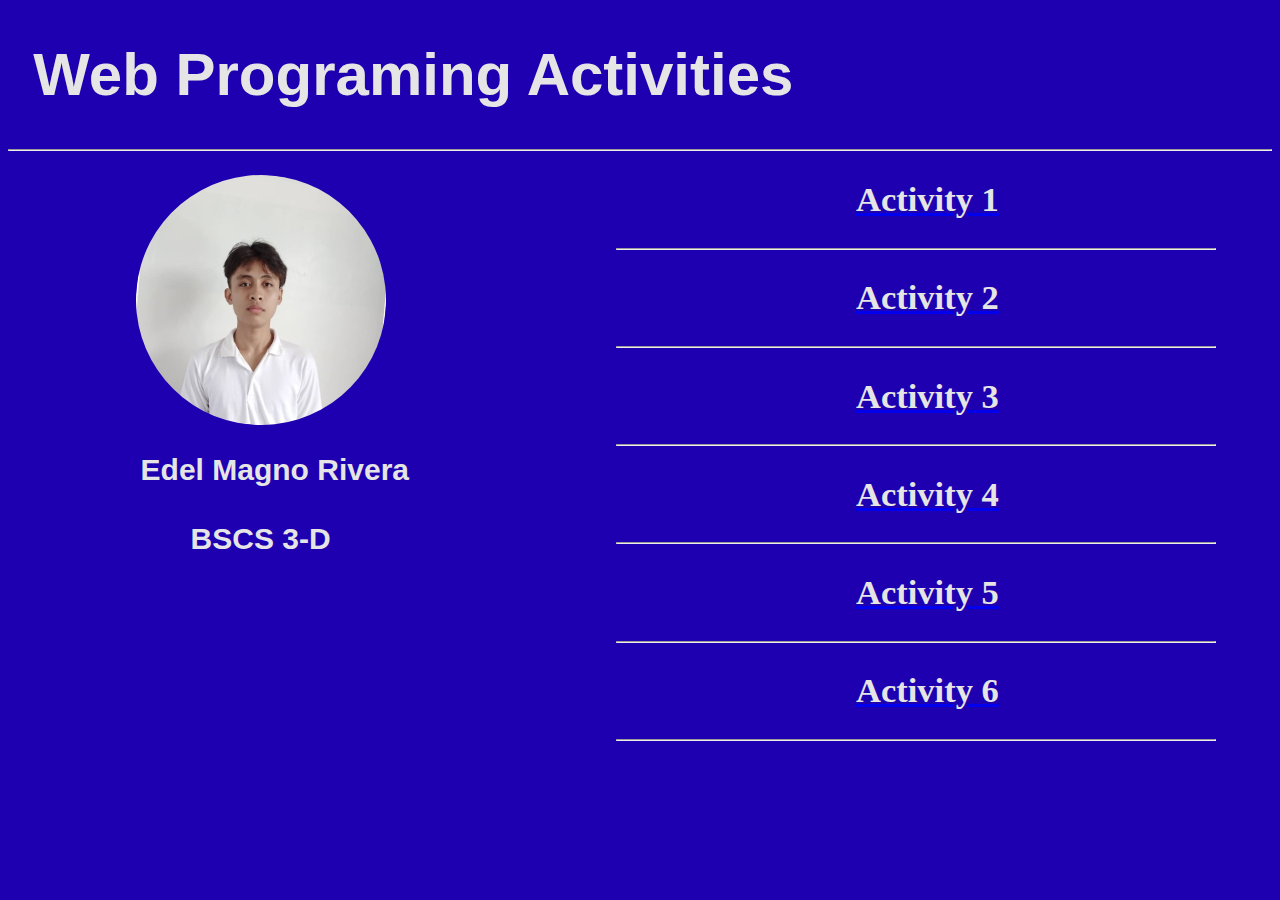
<file: index.html>
<!DOCTYPE html>
<html lang="en">
<head>
    <meta charset="UTF-8">
    <meta http-equiv="X-UA-Compatible" content="IE=edge">
    <meta name="viewport" content="width=device-width, initial-scale=1.0">
    <title>Document</title>
    <link rel="stylesheet" href="https://edelriverapogi.github.io/Web_Programming/index.css">
</head>
<body>
    <div class="headers">
        <h1>Web Programing Activities</h1>
       
    </div>
    <hr />
    <div class="profile">
        <img src="dp.jpg" id="dp"/>
        <h3>Edel Magno Rivera</h3>
        <h4>BSCS 3-D</h4>
    </div>
    <div class="container">
        <a href="Activity/1.html">
            <h2>Activity 1</h2></a>
            <hr />
            <a href="Activity/2.html">
            <h2>Activity 2</h2></a>
            <hr />
            <a href="Activity/3.html">
            <h2>Activity 3</h2></a>
            <hr />
            <a href="Activity/4.html">
            <h2>Activity 4</h2></a>
            <hr />
            <a href="Activity/5.html">
            <h2>Activity 5</h2></a>
            <hr />
            <a href="Activity/6.html">
            <h2>Activity 6</h2></a>
            <hr />
    </div>
</body>
</html>
</file>
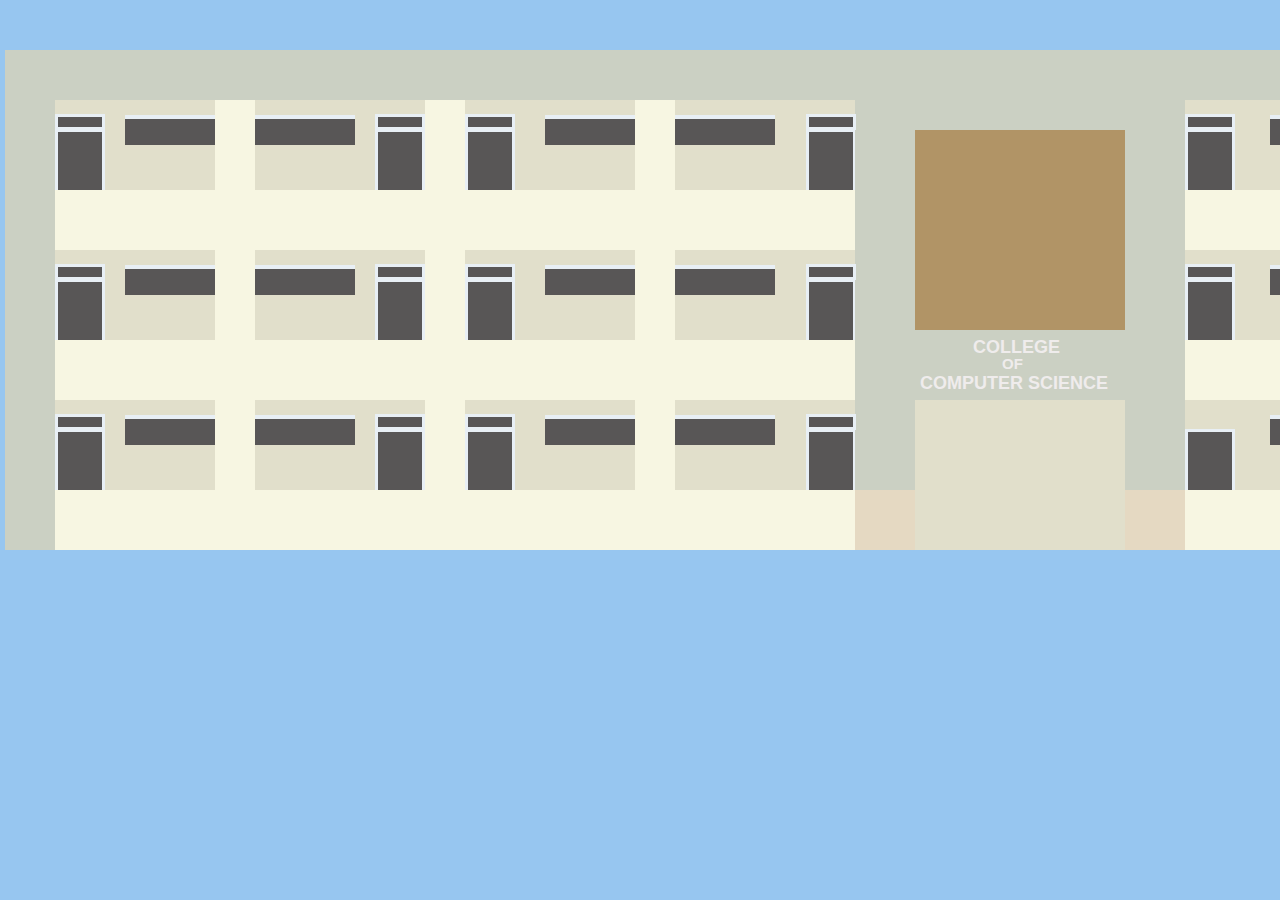
<file: Activity/index.html>
<!DOCTYPE html>
<html lang="en">
<head>
    <meta charset="UTF-8">
    <meta http-equiv="X-UA-Compatible" content="IE=edge">
    <meta name="viewport" content="width=device-width, initial-scale=1.0">
    <title>Document</title>
    <style type="text/css">
body{
    background-color:rgb(151, 198, 240)
}
#building{
    background-color: rgb(225, 223, 203);
    padding: 250px 840px;
    position: absolute;
    top: 50px;
    left: 5px;
    z-index: 0;
}
#post1{
    background-color: rgb(203, 208, 195);
    position: absolute;
    padding: 250px 25px;
    z-index: 1;
    top: 0px;
    left: 0px;
}
#f1{
    background-color: rgb(229, 217, 194)    ;
    position: absolute;
    padding: 30px 30px;
    z-index: 1;
    bottom: 0px;
    left: 0px;
}
#post2{
    background-color: rgb(203, 208, 195);
    position: absolute;
    padding: 250px 30px;
    z-index: 1;
    top: 0px;
    left: 850px;
}
#f2{
    background-color: rgb(229, 217, 194);
    position: absolute;
    padding: 30px 30px;
    z-index: 1;
    bottom: 0px;
    left: 0px;
}
#post4{
    background-color: rgb(203, 208, 195);
    position: absolute;
    padding: 250px 30px;
    z-index: 1;
    top: 0px;
    right: 500px;
}
#post5{
    background-color: rgb(203, 208, 195);
    position: absolute;
    padding: 25px 840px;
    z-index: 2;
    top: 0px;
    left: 0px;
}
#wallpaper{
    background-color: rgb(154, 131, 93);
    position: absolute;
    padding: 245px 50px;
    right: 0px;
    top: 10px;
    z-index: 1;
}
#wh{
    background-color: rgb(143, 115, 74);
    position: absolute;
    padding: 7px 50px;
    top: 40px;
    right: 0px;
}
#ws{
    background-color: rgb(143, 115, 74);
    padding: 245px 7px;
    position: absolute;
    left: 0px;
    top: 0px;
}
#mirror{
    background-color: rgba(129, 73, 1, 0.502);
    padding: 120px 120px;
    position: absolute;
    top: 60px;
    left: 900px;
}
#ccs{
    background-color: rgb(203, 208, 195);
    position: absolute;
    padding: 30px 120px;
    top: 20px;
    left: 900px;
}
#ccs2{
    background-color: rgb(203, 208, 195);
    position: absolute;
    padding: 35px 120px;
    top: 280px;
    left: 900px;
}
#floor1a{
    background-color: rgb(247, 246, 226);
    padding: 30px 450px;
    position: absolute;
    bottom: 0px;
    left: 0px;
}
#floor1b{
    background-color: rgb(247, 246, 226);
    padding: 30px 230px;
    position: absolute;
    right: 70px;
    bottom: 0px;
    z-index: 0;
}


#floor2a{
    background-color: rgb(247, 246, 226);
    padding: 30px 450px;
    position: absolute;
    left: 0px;
    top: 290px;
}
#floor2b{
    background-color: rgb(247, 246, 226);
    padding: 30px 220px;
    position: absolute;
    right: 70px;
    top: 290px;
    z-index: 0;
}
#floor3a{

    background-color: rgb(247, 246, 226);
    padding: 30px 450px;
    position: absolute;
    left: 0px;
    top: 140px;
    
}
#floor3b{
    background-color: rgb(247, 246, 226);
    padding: 30px 220px;
    position: absolute;
    right: 70px;
    top: 140px;
    z-index: 0;
}
h1{
font-size: 18px;
position: absolute;
top: -5px;
left: 68px;
font-family: sans-serif;
color:rgb(239, 236, 236); 
}
h2{
    font-size: 15px;
    position: absolute;
    top: 13px;
    left: 97px;
    font-family: sans-serif;
    color:rgb(239, 236, 236); 
    }
h3{
    font-size: 18px;
    position: absolute;
    top: 25px;
    left: 15px;
    font-family: sans-serif;
    color:rgb(239, 236, 236); 
     }
#bpostr{
    background-color: rgb(247, 246, 226);
    position: absolute;
    padding: 250px 20px;
    z-index: 1;
    top: 0px;
    right: 270px;
    } 
    #bpostl1{
    background-color: rgb(247, 246, 226);
    position: absolute;
    padding: 250px 20px;
    z-index: 1;
    left: 210px;
    top: 0px;
    }
    #bpostl2{
        background-color: rgb(247, 246, 226);
        position: absolute;
        padding: 250px 20px;
        z-index: 1;
        left: 420px;
        top: 0px;
        }
        #bpostl3{
            background-color: rgb(247, 246, 226);
            position: absolute;
            padding: 250px 20px;
            z-index: 1;
            left: 630px;
            top: 0px;
            }
#doora{
   position: absolute;
   border-color: rgb(232, 239, 245);
   border-width: 3px;
   border-style: solid;
   background-color: rgb(88, 86, 86);
   bottom: 45px;
   left:50px;
   z-index: -1;
   padding: 35px 22px;  
}
#dooraw{
    position: absolute;
    border-color: rgb(232, 239, 245);
    border-width: 3px;
    border-style: solid;
    background-color: rgb(88, 86, 86);
    bottom: 120px;
    left:50px;
    z-index: 2;
    padding: 5px 22px;  
}


#doorc{
    position: absolute;
    border-color: rgb(232, 239, 245);
    border-width: 3px;
    border-style: solid;
    background-color: rgb(88, 86, 86);
    bottom: 345px;
    left:50px;
    z-index: -1;
    padding: 35px 22px;  
 }
 #doorcw{
     position: absolute;
     border-color: rgb(232, 239, 245);
     border-width: 3px;
     border-style: solid;
     background-color: rgb(88, 86, 86);
     bottom: 420px;
     left:50px;
     z-index: 2;
     padding: 5px 22px;  
 }
 #doorb{
    position: absolute;
    border-color: rgb(232, 239, 245);
    border-width: 3px;
    border-style: solid;
    background-color: rgb(88, 86, 86);
    bottom: 195px;
    left: 50px;
    z-index: -1;
    padding: 35px 22px;  
 }
 #doorbw{
     position: absolute;
     border-color: rgb(232, 239, 245);
     border-width: 3px;
     border-style: solid;
     background-color: rgb(88, 86, 86);
     bottom: 270px;
     left:50px;
     z-index: 2;
     padding: 5px 22px;  
 }
 #doord{
    position: absolute;
    border-color: rgb(232, 239, 245);
    border-width: 3px;
    border-style: solid;
    background-color: rgb(88, 86, 86);
    bottom: 195px;
    left: 370px;
    z-index: -1;
    padding: 35px 22px;  
 }
 #doordw{
     position: absolute;
     border-color: rgb(232, 239, 245);
     border-width: 3px;
     border-style: solid;
     background-color: rgb(88, 86, 86);
     bottom: 270px;
     left: 370px;
     z-index: 2;
     padding: 5px 22px;  
 }
#doore{
    position: absolute;
    border-color: rgb(232, 239, 245);
    border-width: 3px;
    border-style: solid;
    background-color: rgb(88, 86, 86);
    bottom: 345px;
    left: 370px;
    z-index: -1;
    padding: 35px 22px;  
 }
 #doorew{
     position: absolute;
     border-color: rgb(232, 239, 245);
     border-width: 3px;
     border-style: solid;
     background-color: rgb(88, 86, 86);
     bottom: 420px;
     left: 370px;
     z-index: 2;
     padding: 5px 22px;  
 }
 #doorf{
    position: absolute;
    border-color: rgb(232, 239, 245);
    border-width: 3px;
    border-style: solid;
    background-color: rgb(88, 86, 86);
    bottom: 45px;
    left: 370px;
    z-index: -1;
    padding: 35px 22px;  
 }
 #doorfw{
     position: absolute;
     border-color: rgb(232, 239, 245);
     border-width: 3px;
     border-style: solid;
     background-color: rgb(88, 86, 86);
     bottom: 120px;
     left: 370px;
     z-index: 2;
     padding: 5px 22px;  
 }
 #doorg{
    position: absolute;
    border-color: rgb(232, 239, 245);
    border-width: 3px;
    border-style: solid;
    background-color: rgb(88, 86, 86);
    bottom: 45px;
    left: 460px;
    z-index: -1;
    padding: 35px 22px;  
 }
 #doorgw{
     position: absolute;
     border-color: rgb(232, 239, 245);
     border-width: 3px;
     border-style: solid;
     background-color: rgb(88, 86, 86);
     bottom: 120px;
     left: 460px;
     z-index: 2;
     padding: 5px 22px;  
 }

 #doorh{
    position: absolute;
    border-color: rgb(232, 239, 245);
    border-width: 3px;
    border-style: solid;
    background-color: rgb(88, 86, 86);
    bottom: 345px;
    left: 460px;
    z-index: -1;
    padding: 35px 22px;  
 }
 #doorhw{
     position: absolute;
     border-color: rgb(232, 239, 245);
     border-width: 3px;
     border-style: solid;
     background-color: rgb(88, 86, 86);
     bottom: 420px;
     left: 460px;
     z-index: 2;
     padding: 5px 22px;  
 }
 #doori{
    position: absolute;
    border-color: rgb(232, 239, 245);
    border-width: 3px;
    border-style: solid;
    background-color: rgb(88, 86, 86);
    bottom: 195px;
    left: 460px;
    z-index: -1;
    padding: 35px 22px;  
 }
 #dooriw{
     position: absolute;
     border-color: rgb(232, 239, 245);
     border-width: 3px;
     border-style: solid;
     background-color: rgb(88, 86, 86);
     bottom: 270px;
     left: 460px;
     z-index: 2;
     padding: 5px 22px;  
 }
 #doorj{
    position: absolute;
    border-color: rgb(232, 239, 245);
    border-width: 3px;
    border-style: solid;
    background-color: rgb(88, 86, 86);
    bottom: 195px;
    left: 801px;
    z-index: -1;
    padding: 35px 22px;  
 }
 #doorjw{
     position: absolute;
     border-color: rgb(232, 239, 245);
     border-width: 3px;
     border-style: solid;
     background-color: rgb(88, 86, 86);
     bottom: 270px;
     left: 801px;
     z-index: 2;
     padding: 5px 22px;  
 }
 #doork{
    position: absolute;
    border-color: rgb(232, 239, 245);
    border-width: 3px;
    border-style: solid;
    background-color: rgb(88, 86, 86);
    bottom: 345px;
    left: 801px;
    z-index: -1;
    padding: 35px 22px;  
 }
 #doorkw{
     position: absolute;
     border-color: rgb(232, 239, 245);
     border-width: 3px;
     border-style: solid;
     background-color: rgb(88, 86, 86);
     bottom: 420px;
     left: 801px;
     z-index: 2;
     padding: 5px 22px;  
 }

 #doorl{
    position: absolute;
    border-color: rgb(232, 239, 245);
    border-width: 3px;
    border-style: solid;
    background-color: rgb(88, 86, 86);
    bottom: 45px;
    left: 801px;
    z-index: -1;
    padding: 35px 22px;  
 }
 #doorlw{
     position: absolute;
     border-color: rgb(232, 239, 245);
     border-width: 3px;
     border-style: solid;
     background-color: rgb(88, 86, 86);
     bottom: 120px;
     left: 801px;
     z-index: 2;
     padding: 5px 22px;  
 }
 #doorm{
    position: absolute;
    border-color: rgb(232, 239, 245);
    border-width: 3px;
    border-style: solid;
    background-color: rgb(88, 86, 86);
    bottom: 195px;
    left: 1530px;
    z-index: -1;
    padding: 35px 22px;  
 }
 #doormw{
     position: absolute;
     border-color: rgb(232, 239, 245);
     border-width: 3px;
     border-style: solid;
     background-color: rgb(88, 86, 86);
     bottom: 270px;
     left: 1530px;
     z-index: 2;
     padding: 5px 22px;  
 }
 #doorn{
    position: absolute;
    border-color: rgb(232, 239, 245);
    border-width: 3px;
    border-style: solid;
    background-color: rgb(88, 86, 86);
    bottom: 345px;
    left: 1530px;
    z-index: -1;
    padding: 35px 22px;  
 }
#doornw{
     position: absolute;
     border-color: rgb(232, 239, 245);
     border-width: 3px;
     border-style: solid;
     background-color: rgb(88, 86, 86);
     bottom: 420px;
     left: 1530px;
     z-index: 2;
     padding: 5px 22px;  
 }
 #dooro{
    position: absolute;
    border-color: rgb(232, 239, 245);
    border-width: 3px;
    border-style: solid;
    background-color: rgb(88, 86, 86);
    bottom: 45px;
    left: 1530px;
    z-index: -1;
    padding: 35px 22px;  
 }
 #doorow{
     position: absolute;
     border-color: rgb(232, 239, 245);
     border-width: 3px;
     border-style: solid;
     background-color: rgb(88, 86, 86);
     bottom: 120px;
     left: 1530px;
     z-index: 2;
     padding: 5px 22px;  
 }

 #doorp{
    position: absolute;
    border-color: rgb(232, 239, 245);
    border-width: 3px;
    border-style: solid;
    background-color: rgb(88, 86, 86);
    bottom: 195px;
    left: 1180px;
    z-index: -1;
    padding: 35px 22px;  
 }
 #doorpw{
     position: absolute;
     border-color: rgb(232, 239, 245);
     border-width: 3px;
     border-style: solid;
     background-color: rgb(88, 86, 86);
     bottom: 270px;
     left: 1180px;  
     z-index: 2;
     padding: 5px 22px;  
 }
 #doorq{
    position: absolute;
    border-color: rgb(232, 239, 245);
    border-width: 3px;
    border-style: solid;
    background-color: rgb(88, 86, 86);
    bottom: 345px;
    left: 1180px;  
    z-index: -1;
    padding: 35px 22px;  
 }
 #doorqw{
     position: absolute;
     border-color: rgb(232, 239, 245);
     border-width: 3px;
     border-style: solid;
     background-color: rgb(88, 86, 86);
     bottom: 420px;
     left: 1180px;  
     z-index: 2;
     padding: 5px 22px;  
 }
 #doorr{
    position: absolute;
    border-color: rgb(232, 239, 245);
    border-width: 3px;
    border-style: solid;
    background-color: rgb(88, 86, 86);
    bottom: 45px;
    left: 1180px;  
    z-index: -1;
    padding: 35px 22px;  
 }
 #doorrw{
     position: absolute;
     border-color: rgb(232, 239, 245);
     border-width: 3px;
     border-style: solid;
     background-color: rgb(88, 86, 86);
     bottom: 120px;
     left: 1180px;  
     z-index: 2;
     padding: 5px 22px;  
 }
 #w1a{
    background-color: rgb(88, 86, 86);
    padding: 15px 115px;
    bottom: 105px;
    z-index: 0;
    left: 120px;
    position: absolute;
 }
 #wh1{
    padding: 2px 115px;
    top: 0px;
    z-index: 0;
    left:0px;
    position: absolute;
    background-color: rgb(232, 239, 245);
 }
 #w2a{
    background-color: rgb(88, 86, 86);
    padding: 15px 115px;
    bottom: 105px;
    z-index: 0;
    left: 540px;
    position: absolute;
 }
 #wh2{
    padding: 2px 115px;
    top: 0px;
    z-index: 0;
    left:0px;
    position: absolute;
    background-color: rgb(232, 239, 245);
 }
 #w1b{
    background-color: rgb(88, 86, 86);
    padding: 15px 115px;
    bottom: 255px;
    z-index: 0;
    left: 120px;
    position: absolute;
 }
 #wh1b{
    padding: 2px 115px;
    top: 0px;
    z-index: 0;
    left:0px;
    position: absolute;
    background-color: rgb(232, 239, 245);
 }
 #w2b{
    background-color: rgb(88, 86, 86);
    padding: 15px 115px;
    bottom: 255px;
    z-index: 0;
    left: 540px;
    position: absolute;
 }
 #wh2b{
    padding: 2px 115px;
    top: 0px;
    z-index: 0;
    left:0px;
    position: absolute;
    background-color: rgb(232, 239, 245);
 }

 #w3c{
    background-color: rgb(88, 86, 86);
    padding: 15px 115px;
    bottom: 405px;
    z-index: 0;
    left: 120px;
    position: absolute;
 }
 #wh3c{
    padding: 2px 115px;
    top: 0px;
    z-index: 0;
    left:0px;
    position: absolute;
    background-color: rgb(232, 239, 245);
 }
 #w3c2{
    background-color: rgb(88, 86, 86);
    padding: 15px 115px;
    bottom: 405px;
    z-index: 0;
    left: 540px;
    position: absolute;
 }
 #wh3c2{
    padding: 2px 115px;
    top: 0px;
    z-index: 0;
    left:0px;
    position: absolute;
    background-color: rgb(232, 239, 245);
 }
 #w1r{
    background-color: rgb(88, 86, 86);
    padding: 15px 115px;
    bottom: 405px;
    z-index: 0;
    left: 1265px;
    position: absolute;
 }
 #w1rt{
    padding: 2px 115px;
    top: 0px;
    z-index: 0;
    left:0px;
    position: absolute;
    background-color: rgb(232, 239, 245);
 }

 #w2r{
    background-color: rgb(88, 86, 86);
    padding: 15px 115px;
    bottom: 255px;
    z-index: 0;
    left: 1265px;
    position: absolute;
 }
 #w2rt{
    padding: 2px 115px;
    top: 0px;
    z-index: 0; 
    left:0px;
    position: absolute;
    background-color: rgb(232, 239, 245);
 }
 #w3r{
    background-color: rgb(88, 86, 86);
    padding: 15px 115px;
    bottom: 105px;
    z-index: 0;
    left: 1265px;
    position: absolute;
 }
 #w3rt{
    padding: 2px 115px;
    top: 0px;
    z-index: 0;
    left:0px;
    position: absolute;
    background-color: rgb(232, 239, 245);
 }
    </style>
</head>
<body>
<div id="building">
<div id="post1"></div>
<div id="post2"> <div id="f1"></div></div>
<div id="post4"><div id="f2"></div></div>
<div id="post5"></div>
<div id="wallpaper">
    <div id="wh"></div>
    <div id="ws"></div>
</div>
<div id="mirror"></div>
<div id="ccs"></div>
<div id="floor1a"></div>
<div id="floor1b"></div>
<div id="floor2a"></div>
<div id="floor2b"></div>
<div id="floor3a"></div>
<div id="floor3b"></div>
<div id="bpostr"></div>
<div id="bpostl1"></div>
<div id="bpostl2"></div>
<div id="bpostl3"></div>
<div id="doora"></div>
<div id="dooraw"></div>
<div id="doorc"></div>
<div id="doorcw"></div>
<div id="doorb"></div>
<div id="doorbw"></div>
<div id="doord"></div>
<div id="doordw"></div>
<div id="doore"></div>
<div id="doorew"></div>
<div id="doorf"></div>
<div id="doorfw"></div>
<div id="doorg"></div>
<div id="doorgw"></div>
<div id="doorh"></div>
<div id="doorhw"></div>
<div id="doori"></div>
<div id="dooriw"></div>
<div id="doorj"></div>
<div id="doorjw"></div>
<div id="doork"></div>
<div id="doorkw"></div>
<div id="doorl"></div>
<div id="doorlw"></div>
<div id="doorm"></div>
<div id="doormw"></div>
<div id="doorn"></div>
<div id="doornw"></div>
<div id="dooro"></div>
<div id="doorow"></div>
<div id="doorp"></div>
<div id="doorpw"></div>
<div id="doorq"></div>
<div id="doorqw"></div>
<div id="doorr"></div>
<div id="doorr  w"></div>
<div id="w1a">
    <div id="wh1"></div>
</div>
<div id="w2a">
    <div id="wh2"></div>
</div>
<div id="w1b">
    <div id="wh1b"></div>
</div>
<div id="w2b">
    <div id="wh2b"></div>
</div>
<div id="w3c">
    <div id="wh3c"></div>
</div>
<div id="w3c2">
    <div id="wh3c2"></div>
</div>
<div id="w1r">
    <div id="w1rt"></div>
</div>
<div id="w2r">
    <div id="w2rt"></div>
</div>
<div id="w3r">
    <div id="w3rt"></div>
</div>
<div id="ccs2">
    <h1>COLLEGE</h1>
    <h2>OF</h2>
    <h3>COMPUTER SCIENCE</h3>
</div>
</div>   
</body>
</html>
</file>
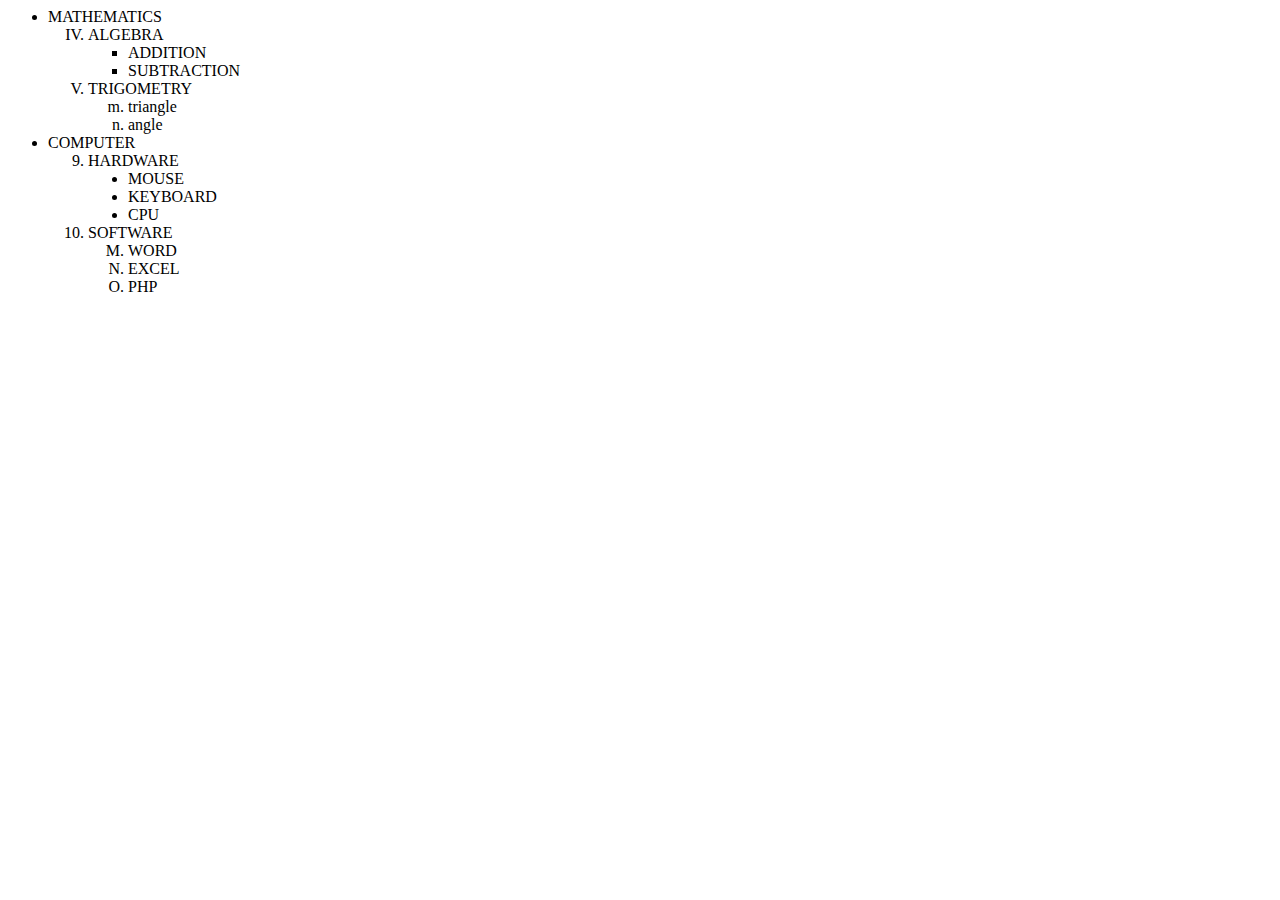
<file: Activity/1.html>
<DOCTYPE html>
<html>

<head>
        <meta charset="UTF-8">
        <meta name="viewport" content="width=device-width, initial-scale=1">
        <title>Order & Unordered List</title>
</head>

<body>

        <ul style="list-style-type: disc">
            <li>MATHEMATICS</li>
            <ol style="list-style-type: upper-roman" start="4">
                    <li>ALGEBRA</li>
                    <ul style="list-style-type: square">
                            <li>ADDITION</li>
                            <li>SUBTRACTION</li>
                    </ul>
                    <li>TRIGOMETRY </li>
                    <ol style="list-style-type: lower-alpha" start="13">
                            <li>triangle</li>
                            <li>angle</li>
                    </ol>
            </ol>
            <li>COMPUTER</li>
            <ol start="9">
                 <li>HARDWARE</li>
                 <ul style="list-style-type: disc">
                         <li>MOUSE</li>
                         <li>KEYBOARD </li>
                         <li>CPU</li>
                 </ul>
                 <li>SOFTWARE</li>
                 <ol style="list-style-type: upper-alpha" start="13">
                         <li>WORD</li>
                         <li>EXCEL</li>
                         <li>PHP</li>
                 </ol>
            </ol>
        </ul>
</body>

</html>
</file>
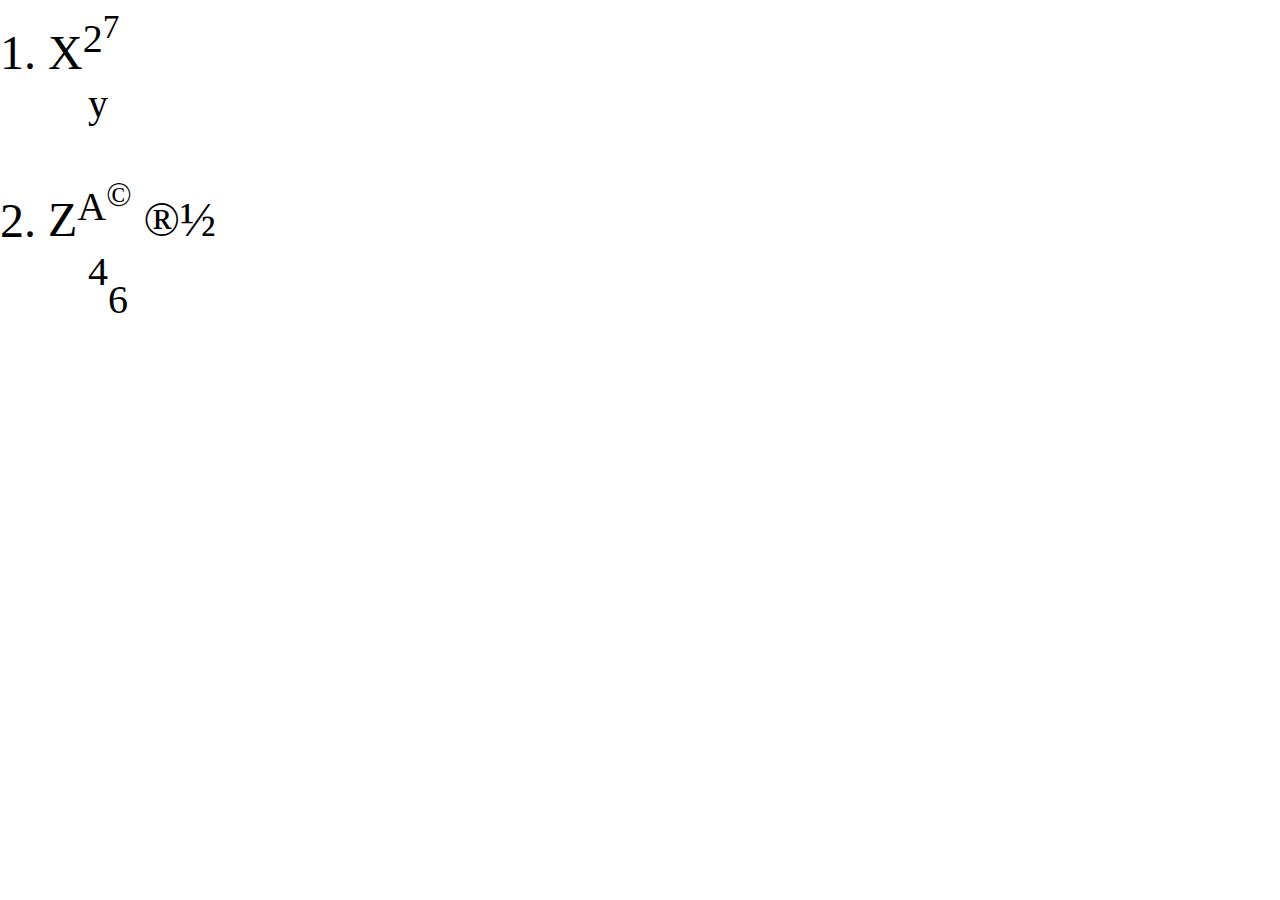
<file: Activity/2.html>
<html>
<head>
<title> number</title>
<body>
<font size=7>
<ol>
	<li>X<sup>2<sup>7</sup></sup></sup>
	<dd><sup>y</sup></sub></sub>
</ol></li></dd>
<ol type=1 start=2>
	<li>Z<sup>A<sup>&copy;</sup></sup></sup>
	&reg;&half;</sup></sup>
	<dd><sup>4</sup><sub>6</sup></dd>
</li></ol>
</body>
</head>
</html>
</file>
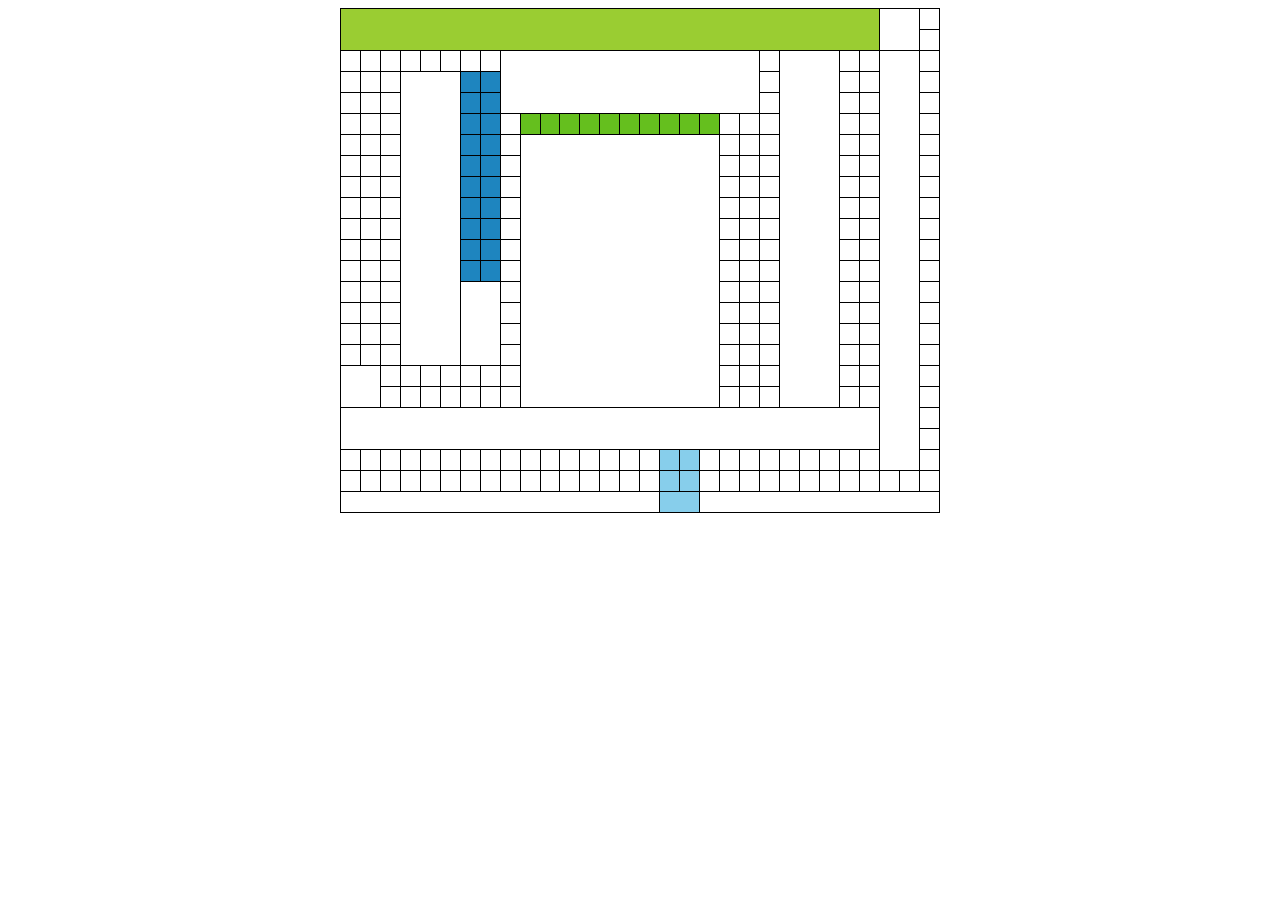
<file: Activity/3.html>
<!DOCTYPE html>
<html>
<head>
<style>
table, td {
  border: 1px solid black;
  border-collapse: collapse;
}
</style>
</head>
<body>


<table border="1" width="600" align="center">
  
  <tr>
    <td bgcolor="#9ACD32" colspan="27" rowspan="2">&nbsp;</td>
    <td colspan="2" rowspan="2">&nbsp;</td>
    <td>&nbsp;</td>
  </tr>

  <tr>
    <td>&nbsp;</td>
  </tr>

<tr>
   <td>&nbsp;</td>
    <td>&nbsp;</td>
     <td>&nbsp;</td>
      <td>&nbsp;</td>
       <td>&nbsp;</td>
        <td>&nbsp;</td>
         <td>&nbsp;</td>
          <td>&nbsp;</td>

           <td  colspan="13" rowspan="3" >&nbsp;</td>
            <td>&nbsp;</td>
            <td colspan="3" rowspan="17">&nbsp;</td>
              <td>&nbsp;</td>
              <td>&nbsp;</td>
              <td colspan="2" rowspan="20">&nbsp;</td>
               <td>&nbsp;</td>

</tr>


<tr>
  
  <td>&nbsp;</td>
  <td>&nbsp;</td>
  <td>&nbsp;</td>
  <td colspan="3" rowspan="14">
    <td bgcolor="#1E85BF">&nbsp;</td>
    <td bgcolor="#1E85BF">&nbsp;</td>
    <td>&nbsp;</td>
    <td>&nbsp;</td>
    <td>&nbsp;</td>
    <td>&nbsp;</td>

  </td>
</tr>

  <tr>
 <td>&nbsp;</td>
 <td>&nbsp;</td>
 <td>&nbsp;</td>
 <td bgcolor="#1E85BF">&nbsp;</td>
 <td bgcolor="#1E85BF">&nbsp;</td>
 <td>&nbsp;</td>
 <td>&nbsp;</td>
 <td>&nbsp;</td>
 <td>&nbsp;</td>
  </tr>


    <tr>
 
 <td>&nbsp;</td>
 <td>&nbsp;</td>
 <td>&nbsp;</td>
 <td bgcolor="#1E85BF">&nbsp;</td>
 <td bgcolor="#1E85BF">&nbsp;</td>
 <td >&nbsp;</td>
 <td bgcolor="#65BF1E ">&nbsp;</td>
 <td bgcolor="#65BF1E" >&nbsp;</td>
 <td bgcolor="#65BF1E">&nbsp;</td>
 <td bgcolor="#65BF1E">&nbsp;</td>
 <td bgcolor="#65BF1E">&nbsp;</td>
 <td bgcolor="#65BF1E">&nbsp;</td>
 <td bgcolor="#65BF1E">&nbsp;</td>
 <td bgcolor="#65BF1E">&nbsp;</td>
 <td bgcolor="#65BF1E">&nbsp;</td>
 <td bgcolor="#65BF1E">&nbsp;</td>
 <td>&nbsp;</td>
 <td>&nbsp;</td>
 <td>&nbsp;</td>
 <td>&nbsp;</td>
 <td>&nbsp;</td>
 <td>&nbsp;</td>
 
  </tr>


  <tr>
    <td>&nbsp;</td>
    <td>&nbsp;</td>
    <td>&nbsp;</td>
    <td bgcolor="#1E85BF" >&nbsp;</td>
    <td bgcolor="#1E85BF">&nbsp;</td>
    <td>&nbsp;</td>
    <td rowspan="13" colspan="10">&nbsp;</td>
    <td>&nbsp;</td>
    <td>&nbsp;</td>
    <td>&nbsp;</td>
    <td>&nbsp;</td>
    <td>&nbsp;</td>
    <td>&nbsp;</td>

  </tr>


  <tr>
    <td>&nbsp;</td>
    <td>&nbsp;</td>
    <td>&nbsp;</td>
    <td bgcolor="#1E85BF">&nbsp;</td>
    <td bgcolor="#1E85BF">&nbsp;</td>
    <td>&nbsp;</td>
     <td>&nbsp;</td>
    <td>&nbsp;</td>
    <td>&nbsp;</td>
     <td>&nbsp;</td>
    <td>&nbsp;</td>
    <td>&nbsp;</td>
  </tr>

    <tr>
    <td>&nbsp;</td>
    <td>&nbsp;</td>
    <td >&nbsp;</td>
    <td bgcolor="#1E85BF">&nbsp;</td>
    <td bgcolor="#1E85BF">&nbsp;</td>
    <td>&nbsp;</td>
     <td>&nbsp;</td>
    <td>&nbsp;</td>
    <td>&nbsp;</td>
     <td>&nbsp;</td>
    <td>&nbsp;</td>
    <td>&nbsp;</td>
  </tr>

    <tr>
    <td>&nbsp;</td>
    <td>&nbsp;</td>
    <td>&nbsp;</td>
    <td bgcolor="#1E85BF" >&nbsp;</td>
    <td bgcolor="#1E85BF">&nbsp;</td>
    <td>&nbsp;</td>
     <td>&nbsp;</td>
    <td>&nbsp;</td>
    <td>&nbsp;</td>
     <td>&nbsp;</td>
    <td>&nbsp;</td>
    <td>&nbsp;</td>
  </tr>

    <tr>
    <td>&nbsp;</td>
    <td>&nbsp;</td>
    <td>&nbsp;</td>
    <td bgcolor="#1E85BF">&nbsp;</td>
    <td bgcolor="#1E85BF">&nbsp;</td>
    <td>&nbsp;</td>
     <td>&nbsp;</td>
    <td>&nbsp;</td>
    <td>&nbsp;</td>
     <td>&nbsp;</td>
    <td>&nbsp;</td>
    <td>&nbsp;</td>
  </tr>

    <tr>
    <td>&nbsp;</td>
    <td>&nbsp;</td>
    <td>&nbsp;</td>
    <td bgcolor="#1E85BF">&nbsp;</td>
    <td bgcolor="#1E85BF">&nbsp;</td>
    <td>&nbsp;</td>
     <td>&nbsp;</td>
    <td>&nbsp;</td>
    <td>&nbsp;</td>
     <td>&nbsp;</td>
    <td>&nbsp;</td>
    <td>&nbsp;</td>
  </tr>

    <tr>
    <td>&nbsp;</td>
    <td>&nbsp;</td>
    <td>&nbsp;</td>
    <td bgcolor="#1E85BF">&nbsp;</td>
    <td bgcolor="#1E85BF">&nbsp;</td>
    <td>&nbsp;</td>
     <td>&nbsp;</td>
    <td>&nbsp;</td>
    <td>&nbsp;</td>
     <td>&nbsp;</td>
    <td>&nbsp;</td>
    <td>&nbsp;</td>
  </tr>



  <tr>
    <td>&nbsp;</td>
    <td>&nbsp;</td>
    <td>&nbsp;</td>
    <td rowspan="4" colspan="2">&nbsp;</td>
    <td>&nbsp;</td>
    <td>&nbsp;</td>
    <td>&nbsp;</td>
    <td>&nbsp;</td>
    <td>&nbsp;</td>
    <td>&nbsp;</td>
    <td>&nbsp;</td>
  </tr>

  <tr>
      <td>&nbsp;</td>
    <td>&nbsp;</td>
    <td>&nbsp;</td>
    <td>&nbsp;</td>
    <td>&nbsp;</td>
    <td>&nbsp;</td>
    <td>&nbsp;</td>
     <td>&nbsp;</td>
    <td>&nbsp;</td>
    <td>&nbsp;</td>


  </tr>


  <tr>
      <td>&nbsp;</td>
    <td>&nbsp;</td>
    <td>&nbsp;</td>
    <td>&nbsp;</td>
    <td>&nbsp;</td>
    <td>&nbsp;</td>
    <td>&nbsp;</td>
     <td>&nbsp;</td>
    <td>&nbsp;</td>
    <td>&nbsp;</td>


  </tr>


  <tr>
      <td>&nbsp;</td>
    <td>&nbsp;</td>
    <td>&nbsp;</td>
    <td>&nbsp;</td>
    <td>&nbsp;</td>
    <td>&nbsp;</td>
    <td>&nbsp;</td>
     <td>&nbsp;</td>
    <td>&nbsp;</td>
    <td>&nbsp;</td>


  </tr>

   <tr>
     <td rowspan="2" colspan="2"></td>
      <td>&nbsp;</td>
       <td>&nbsp;</td>
        <td>&nbsp;</td>
         <td>&nbsp;</td>
          <td>&nbsp;</td>
           <td>&nbsp;</td>
            <td>&nbsp;</td>
             <td>&nbsp;</td>
              <td>&nbsp;</td>
               <td>&nbsp;</td>
                <td>&nbsp;</td>
                 <td>&nbsp;</td>
                  <td>&nbsp;</td>

   </tr>

    <tr>
    
      <td>&nbsp;</td>
       <td>&nbsp;</td>
        <td>&nbsp;</td>
         <td>&nbsp;</td>
          <td>&nbsp;</td>
           <td>&nbsp;</td>
            <td>&nbsp;</td>
             <td>&nbsp;</td>
              <td>&nbsp;</td>
               <td>&nbsp;</td>
                <td>&nbsp;</td>
                 <td>&nbsp;</td>
                  <td>&nbsp;</td>
                  
   </tr>

      <td colspan="27" rowspan="2"> 
      <td>&nbsp;</td></tr>

      <tr><td>&nbsp;</td></tr>


      <tr>
        <td>&nbsp;</td>
        <td>&nbsp;</td>
        <td>&nbsp;</td>
        <td>&nbsp;</td>
        <td>&nbsp;</td>
        <td>&nbsp;</td>
        <td>&nbsp;</td>
        <td>&nbsp;</td>
        <td>&nbsp;</td>
        <td>&nbsp;</td>
        <td>&nbsp;</td>
        <td>&nbsp;</td>
        <td>&nbsp;</td>
        <td>&nbsp;</td>
        <td>&nbsp;</td>
        <td>&nbsp;</td>
        <td bgcolor="#87CEEB">&nbsp;</td>
        <td bgcolor="#87CEEB">&nbsp;</td>
        <td>&nbsp;</td>
        <td>&nbsp;</td>

        <td>&nbsp;</td>

        <td>&nbsp;</td>

        <td>&nbsp;</td>
        <td>&nbsp;</td>

        <td>&nbsp;</td>

        <td>&nbsp;</td>

        <td>&nbsp;</td>

        <td>&nbsp;</td>


      </tr>

      <tr>
        <td>&nbsp;</td> 
        <td>&nbsp;</td>
        <td>&nbsp;</td> 
        <td>&nbsp;</td>
        <td>&nbsp;</td> 
        <td>&nbsp;</td>
        <td >&nbsp;</td> 
        <td>&nbsp;</td>
        <td>&nbsp;</td> 
        <td>&nbsp;</td>
        <td>&nbsp;</td> 
        <td>&nbsp;</td>
        <td>&nbsp;</td> 
        <td>&nbsp;</td>
        <td>&nbsp;</td> 
        <td>&nbsp;</td>
        <td bgcolor="#87CEEB">&nbsp;</td> 
        <td bgcolor="#87CEEB">&nbsp;</td>
        <td>&nbsp;</td> 
        <td>&nbsp;</td>
        <td >&nbsp;</td> 
        <td>&nbsp;</td>
        <td>&nbsp;</td> 
        <td>&nbsp;</td>
        <td>&nbsp;</td> 
        <td>&nbsp;</td>
        <td>&nbsp;</td> 
        <td>&nbsp;</td>
        <td>&nbsp;</td> 
        <td>&nbsp;</td>

      </tr>

      <tr>
        <td rowspan="2" colspan="16">&nbsp;</td> 
          <td rowspan="2" colspan="2" bgcolor="#87CEEB">&nbsp;</td>
          <td rowspan="2" colspan="12">&nbsp;</td> 
      </tr>



</table>

</body>
</html>
</file>
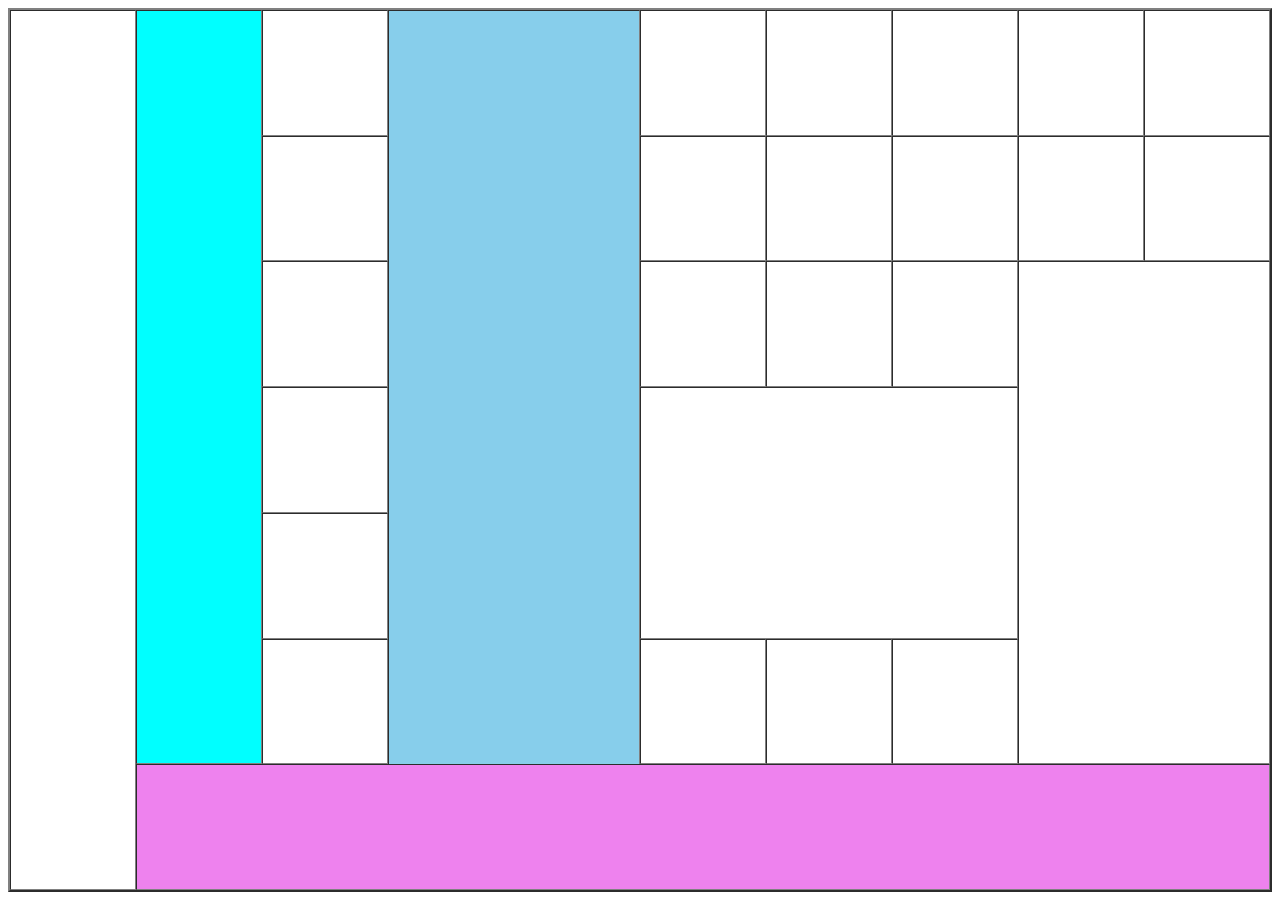
<file: Activity/4.html>
<html> 
 
 <body> 
  <table border="2" cellspacing="0" cellpadding="0" height="100%" width="100%"> 
   <tbody> 
    <tr> 
     <td rowspan="8" style="background-color: yellow>&nbsp;</td> 
     <td colspan="7" style="background-color: purple">&nbsp;</td> 
     <td rowspan="7" style="background-color: #00FFFF">&nbsp;</td> 
    </tr> 
    <tr> 
     <td>&nbsp;</td> 
     <td width="20%" rowspan=7" style="background-color:#87CEEB ">&nbsp;</td> 
     <td>&nbsp;</td> 
     <td>&nbsp;</td> 
     <td>&nbsp;</td> 
     <td>&nbsp;</td> 
     <td>&nbsp;</td> 
    </tr> 
    <tr> 
     <td>&nbsp;</td> 
     <td>&nbsp;</td> 
     <td>&nbsp;</td> 
     <td>&nbsp;</td> 
     <td>&nbsp;</td> 
     <td>&nbsp;</td> 
    </tr> 
    <tr> 
     <td>&nbsp;</td> 
     <td>&nbsp;</td> 
     <td>&nbsp;</td> 
     <td>&nbsp;</td> 
     <td colspan="2" rowspan="4">&nbsp;</td> 
    </tr> 
    <tr> 
     <td>&nbsp;</td> 
     <td colspan="3" rowspan="2">&nbsp;</td> 
    </tr> 
    <tr> 
     <td>&nbsp;</td> 
    </tr> 
    <tr> 
     <td>&nbsp;</td> 
     <td>&nbsp;</td> 
     <td>&nbsp;</td> 
     <td>&nbsp;</td> 
    </tr> 
    <tr> 
     <td colspan="8"" style="background-color: violet">&nbsp;</td> 
    </tr> 
   </tbody> 
  </table> 
 </body>
</html>
</file>
